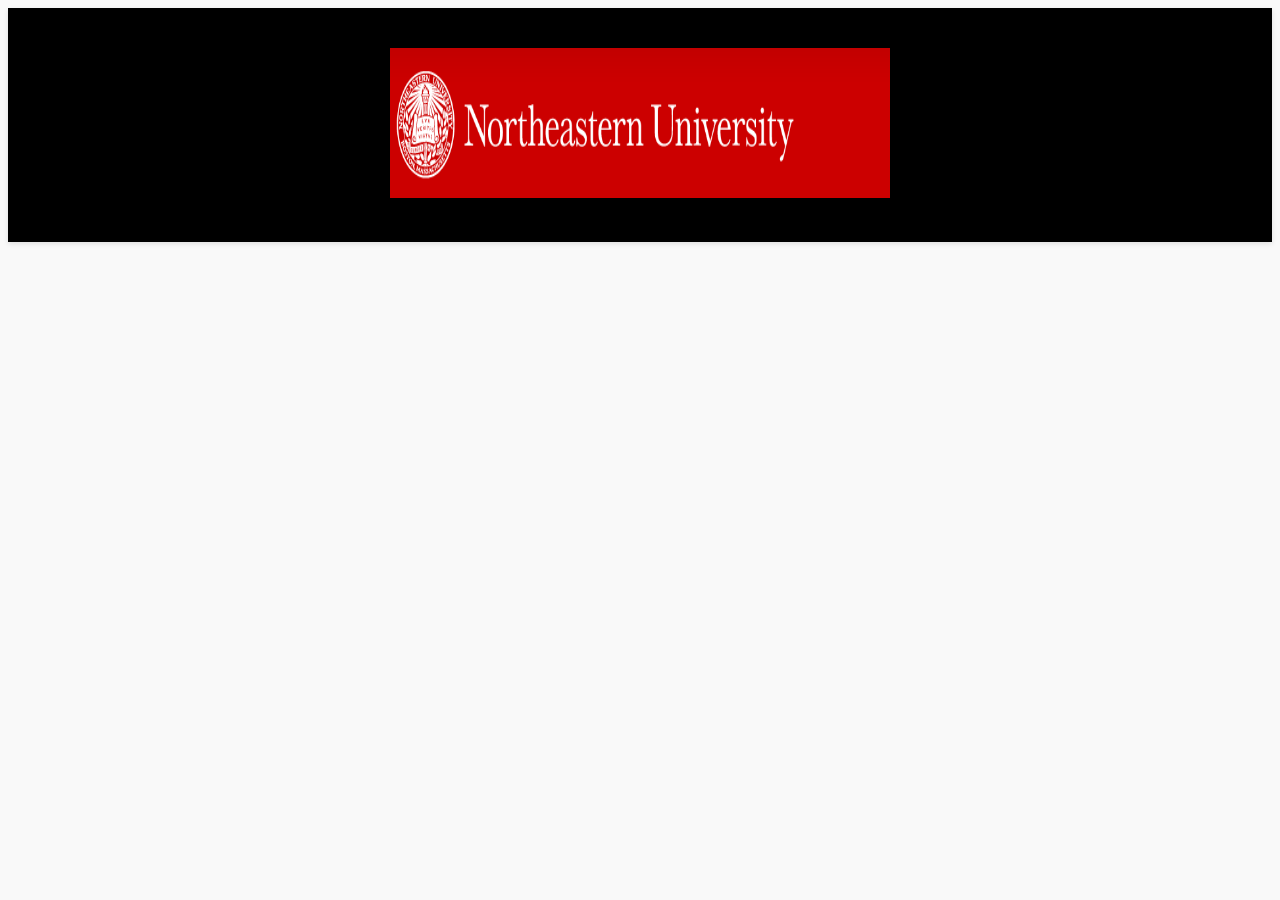
<file: index.html>
<!doctype html>
<html>
  <head>
    <link href="https://s3.amazonaws.com/codecademy-content/projects/bootstrap.min.css" rel="stylesheet" />
    <link href="css/main.css" rel="stylesheet" />
    <script src="js/vendor/angular.min.js"></script>
    <script src="https://code.angularjs.org/1.2.28/angular-route.min.js"></script>
  </head>
  <body ng-app="OutboxApp">
    <div class="header">
      <div class="container">
        <img src="img/logo.png" width="500" height="150">
      </div>
    </div>

    <div class="main">
      <div class="container">
        <div ng-view></div>
        

      </div>
    </div>

    <!-- Modules -->
    <script src="js/app.js"></script>

    <!-- Controllers -->
    <script src="js/controllers/HomeController.js"></script>
    <script src="js/controllers/EmailController.js"></script>

    <!-- Services -->
    <script src="js/services/emails.js"></script>
  </body>
</html>
</file>
<file: css/main.css>
body, html {
    background: #f9f9f9;
    font-family: "Roboto", sans-serif;
    font-weight: 300;
}

.header {
    background: black;
    box-shadow: 0 2px 5px rgba(0,0,0,0.1);
    text-align: center;
}

.header img {
    margin: 20px auto;   
    padding: 20px 0; 
    text-align: center;
}

.header ul {
  list-style: none;
}

.header li {
  display: inline;
  margin-right: 30px;
}

.main {
    margin: 40px 0;
}

.email {
    background: #fff;
    box-shadow: 0 2px 5px rgba(0,0,0,0.1);
    font-size: 18px;
    margin: 0 0 8px;
    padding: 20px 0;
}

.email:hover {
    background: #fcfcfc;
    box-shadow: 0 3px 6px rgba(0,0,0,0.2);
    cursor: pointer;
}

.email span {
    color: #000;
    display: inline-block;
    margin: 0;
    overflow: hidden;
    position: relative;
    text-overflow: ellipsis;
}

a.back {
    background: #ffbd1a;
    box-shadow: 0 2px 5px rgba(0,0,0,0.1);
    color: #fff;
    display: block;
    font-weight: bold;
    margin: 0 0 20px;
    padding: 14px 0;
    text-align: center;
    width: 200px;
}

a.back:hover {
    background: #f7a500;
    text-decoration: none;
}

.from {
    font-size: 16px;
    font-weight: 700;
    padding-left: 2%;
    width: 20%;
}

.subject {
    width: 60%;
}

.date {
    font-size: 14px;
    padding-right: 2%;
    text-align: right;
    text-overflow: ellipsis;
    width: 15%;
}

.email-view {
    background: #fff;
    box-shadow: 0 2px 5px rgba(0,0,0,0.1);
    padding: 50px;
}

.email-view h2 {
    font-size: 40px;
    padding: 0;
    margin: 0 0 10px;
}

.email-view .from {
    display: inline-block;
    padding: 0;
    width: 50%;
}

.email-view .date {
    display: inline-block;
    padding: 0;
    text-align: right;
    width: 50%;
}

.email-view p {
    font-size: 24px;
    margin: 30px 0 0;
}

.footer {
  background:#000;
  padding:60px 0; 
}

.footer h3 {
  color:#fff;
  font-size:18px;
  font-weight:300;  
}

.footer ul {
  color:#0393ff; 
  list-style:none;
  padding-left:0px;  
}
</file>
